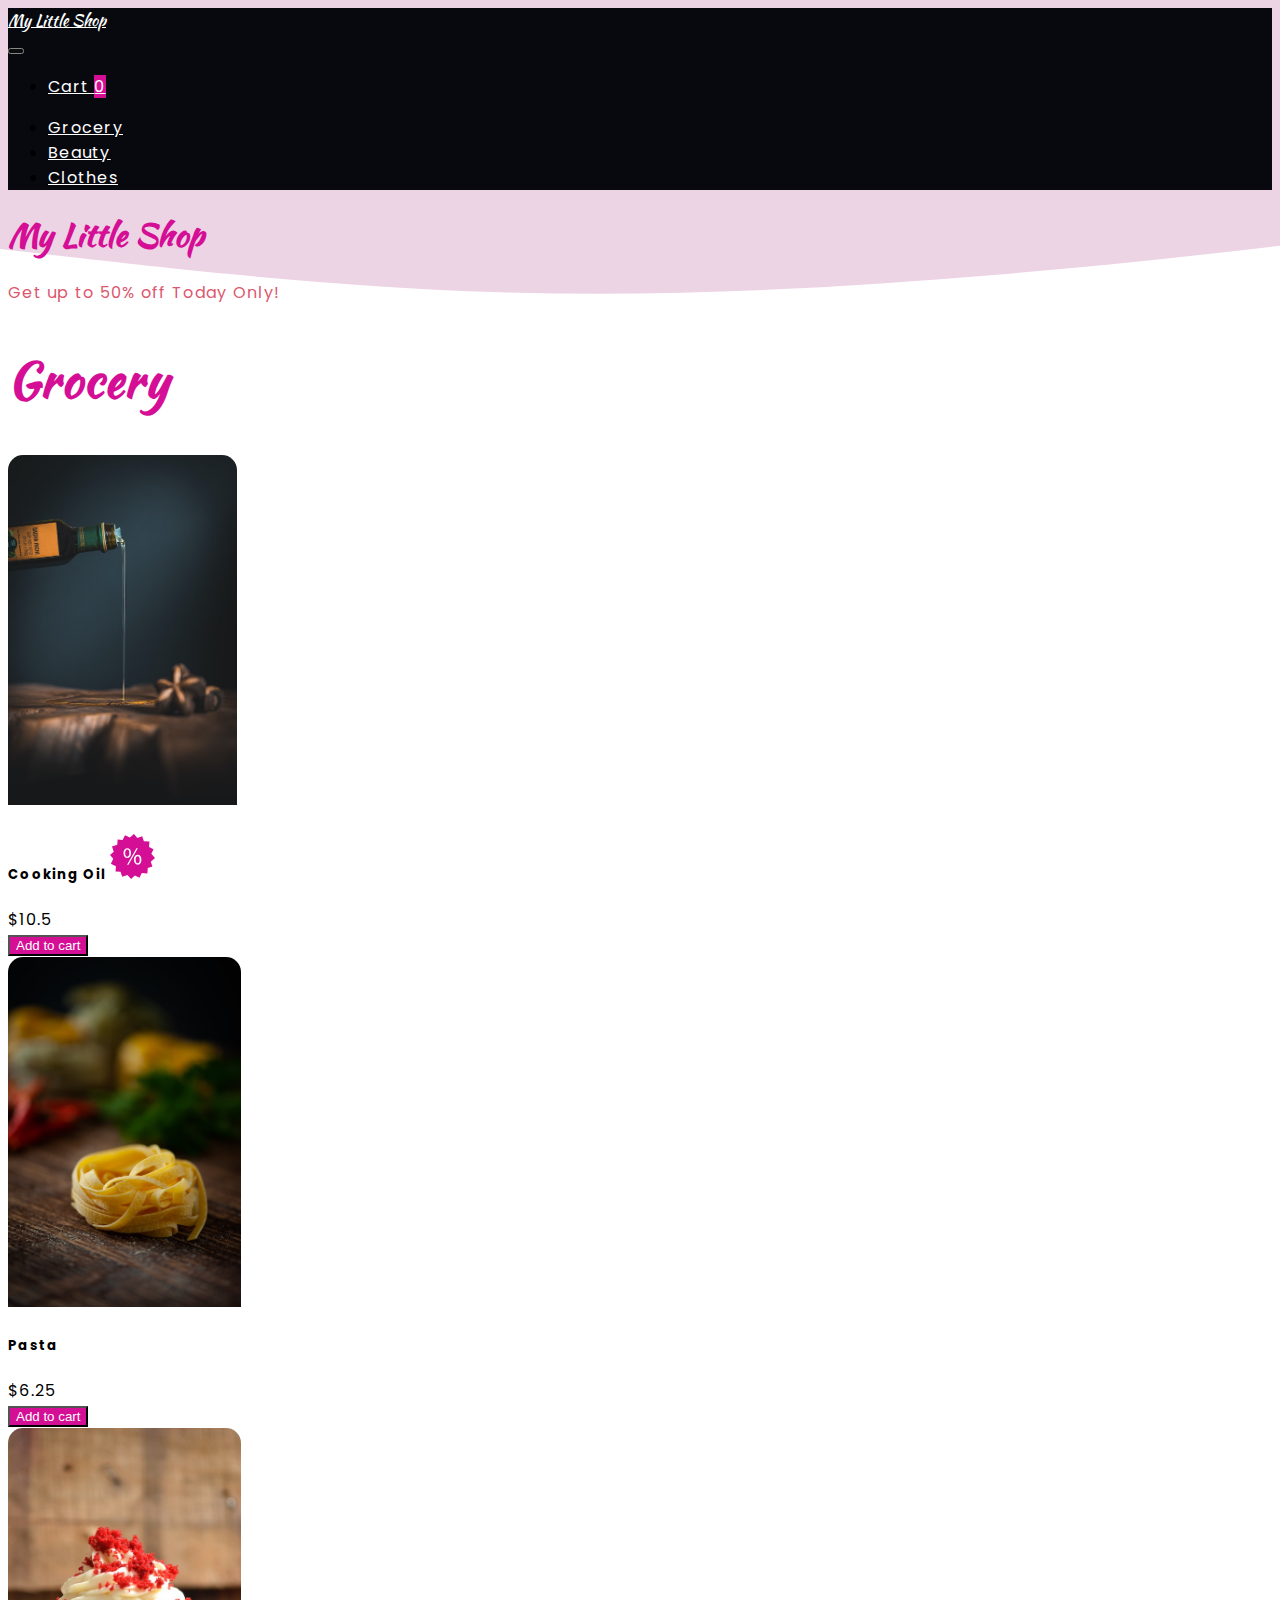
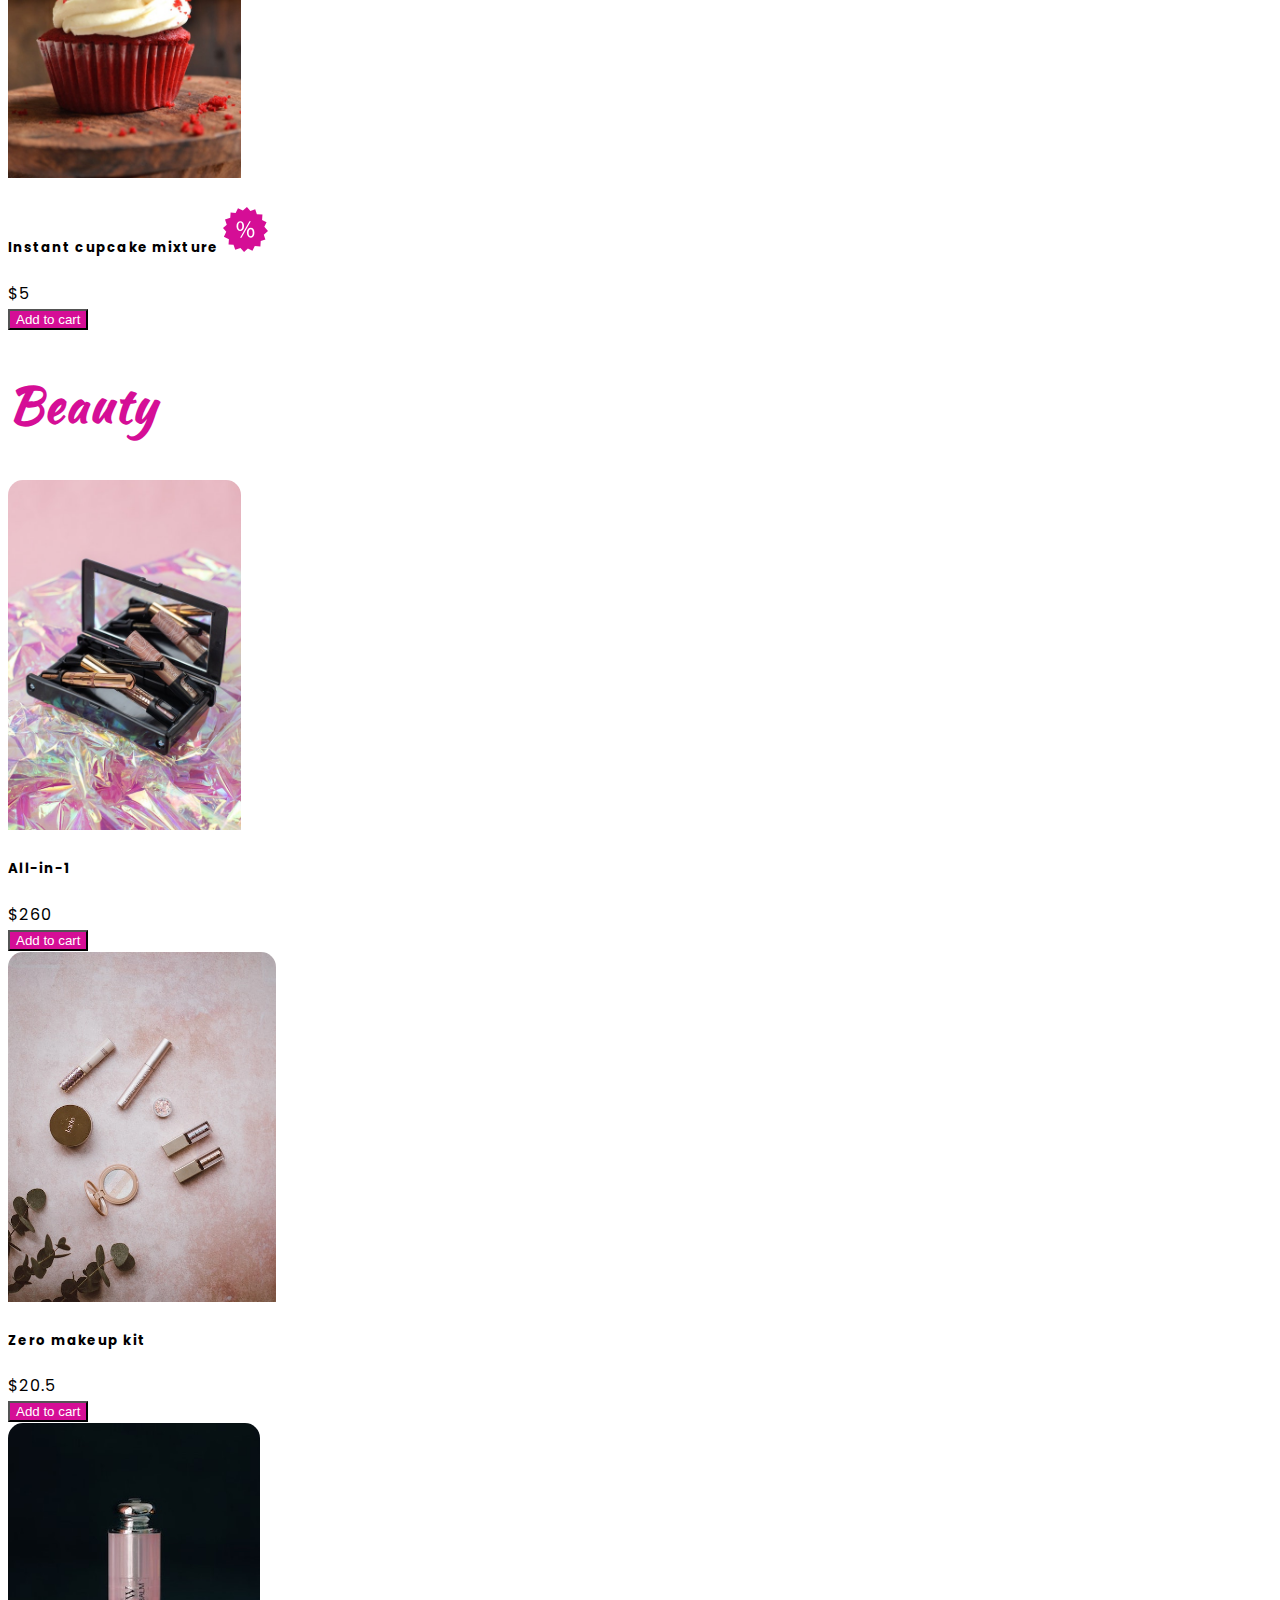
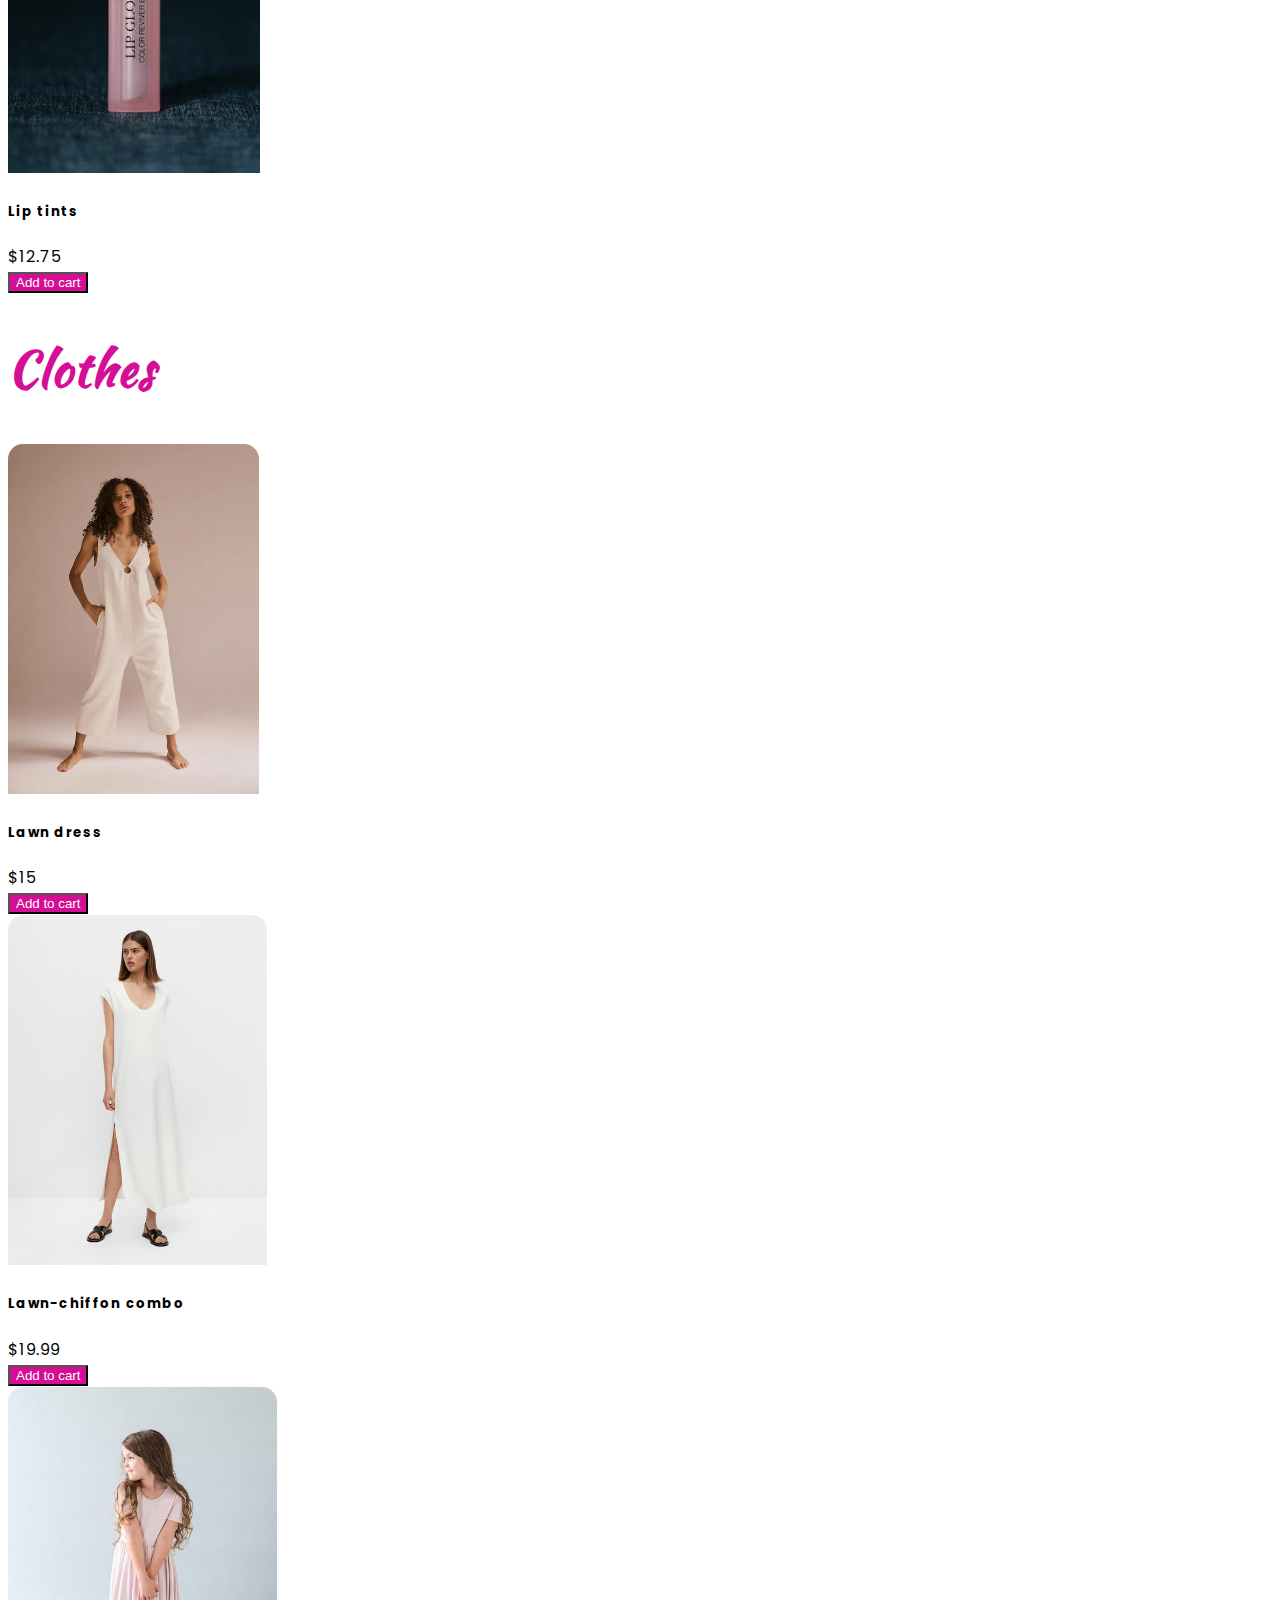
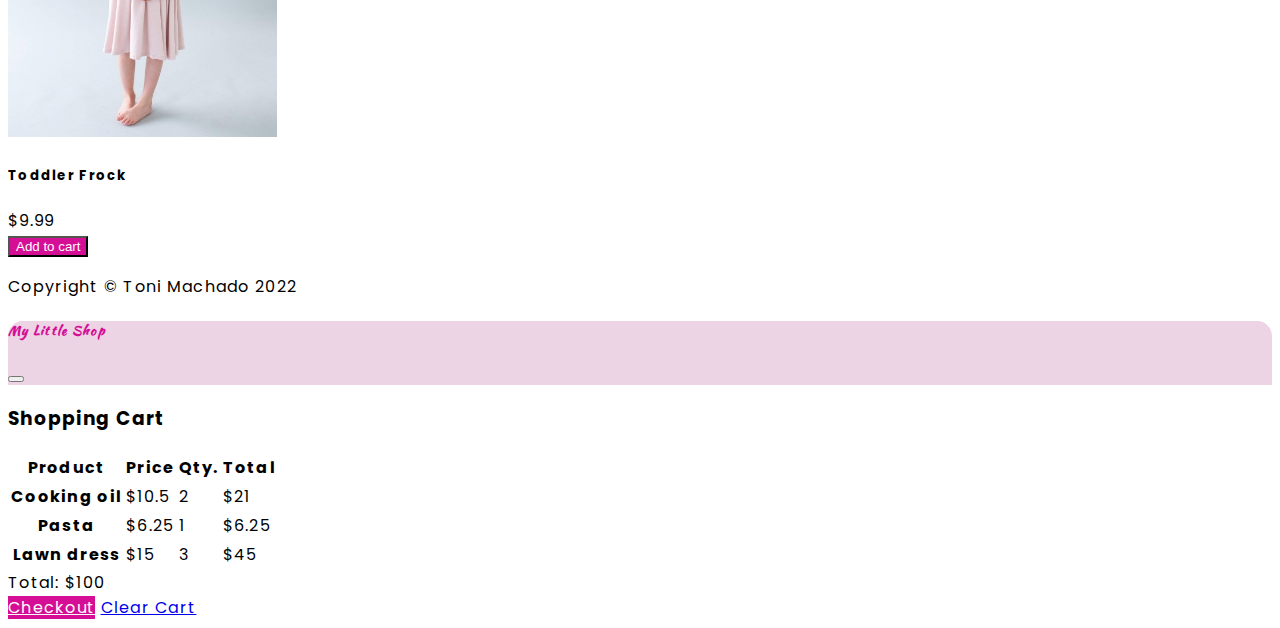
<file: index.html>
<!DOCTYPE html>
<html lang="en">
  <head>
    <meta charset="utf-8" />
    <meta name="viewport" content="width=device-width, initial-scale=1, shrink-to-fit=no" />
    <meta name="description" content="" />
    <meta name="author" content="" />
    <title>ShopNow - by Toni Machado (Angular Sprint 3)</title>
    <!-- Favicon-->
    <link rel="icon" type="image/x-icon" href="images/favicon.ico" />
    <link
      href="https://cdn.jsdelivr.net/npm/bootstrap@5.1.3/dist/css/bootstrap.min.css"
      rel="stylesheet"
      integrity="sha384-1BmE4kWBq78iYhFldvKuhfTAU6auU8tT94WrHftjDbrCEXSU1oBoqyl2QvZ6jIW3"
      crossorigin="anonymous"
    />
    <!-- Custom styles -->
    <link rel="stylesheet" href="./css/custom.css" />
    <!-- Bootstrap icons-->
    <link
      rel="stylesheet"
      href="https://use.fontawesome.com/releases/v5.8.1/css/all.css"
      integrity="sha384-50oBUHEmvpQ+1lW4y57PTFmhCaXp0ML5d60M1M7uH2+nqUivzIebhndOJK28anvf"
      crossorigin="anonymous"
    />
    <!-- Google Fonts -->
    <link rel="preconnect" href="https://fonts.googleapis.com" />
    <link rel="preconnect" href="https://fonts.gstatic.com" crossorigin />
    <link
      href="https://fonts.googleapis.com/css2?family=Kaushan+Script&family=Poppins:wght@100;200;300;400;500&display=swap"
      rel="stylesheet"
    />
    <!-- Core theme CSS (includes Bootstrap)-->
  </head>

  <body data-bs-spy="scroll" data-bs-target="#navbar-example2" data-bs-offset="50">
    <!-- Navigation-->
    <nav class="fixed-top navbar py-3 py-lg-0 navbar-light navbar-expand-lg" id="navbar-example2">
      <div class="container d-flex">
        <a class="navbar-brand" href="./index.html">My Little Shop</a>
        <div class="d-flex flex-row order-lg-last align-items-center">
          <button
            type="button"
            class="navbar-toggler order-last collapsed"
            data-bs-toggle="collapse"
            data-bs-target="#navbar"
            aria-expanded="false"
            aria-controls="navbar"
          >
            <span class="navbar-toggler-icon"></span>
          </button>
          <ul class="navbar-nav me-3 me-lg-0 d-flex flex-row align-items-center">
            <li class="dropdown search-dropdown nav-item py-lg-3">
              <a
                href="javascript:void(0)"
                class="btn btn-outline-dark flex-center"
                type="button"
                data-bs-toggle="modal"
                data-bs-target="#cartModal"
                onclick="open_modal()"
                data-bs-auto-close="outside"
              >
                <i class="fas fa-shopping-cart me-1"></i> Cart
                <span class="badge text-white ms-1 rounded-pill" id="count_product">0</span>
              </a>
            </li>
          </ul>
        </div>

        <div id="navbar" class="navbar-collapse collapse">
          <ul class="navbar-nav me-auto mb-4 mb-lg-0 ms-lg-5 gap-lg-5">
            <li class="nav-item">
              <a class="nav-link" href="#grocery">Grocery</a>
            </li>
            <li class="nav-item">
              <a class="nav-link" href="#beauty">Beauty</a>
            </li>
            <li class="nav-item">
              <a class="nav-link" href="#clothes"> Clothes</a>
            </li>
          </ul>
        </div>
      </div>
    </nav>

    <!-- Header-->
    <header class="py-5 header">
      <div class="container px-4 px-lg-5 my-5">
        <div class="text-center">
          <h1 class="display-4 fw-bolder pt-4">My Little Shop</h1>
          <p class="lead mb-0 mt-3">Get up to 50% off Today Only!</p>
        </div>
      </div>
    </header>

    <!-- Section 1 -->
    <section class="pt-5" id="grocery">
      <h2 class="text-center">Grocery</h2>
      <div class="container px-4 px-lg-5 mt-5">
        <div class="row gx-4 gx-lg-5 row-cols-1 row-cols-sm-2 row-cols-xl-3 justify-content-center">
          <!-- Product 1 -->
          <div class="col mb-5">
            <div class="card h-100 shadow mx-auto">
              <img class="card-img-top" src="./images/oil_product.jpg" alt="oil product" />
              <div class="card-body p-4">
                <div class="text-center">
                  <h5 class="fw-bolder">
                    Cooking Oil <span class="offerIcon"><img src="./images/offer.svg" alt="offer icon" /></span>
                  </h5>
                  $10.5
                </div>
              </div>
              <div class="card-footer p-4 pt-0 border-top-0 bg-transparent">
                <div class="text-center">
                  <button type="button" onclick="buy(1)" class="btn btn-pink">Add to cart</button>
                </div>
              </div>
            </div>
          </div>
          <!-- Product 2 -->
          <div class="col mb-5">
            <div class="card h-100 shadow mx-auto">
              <img class="card-img-top" src="./images/pasta_product.jpg" alt="..." />
              <div class="card-body p-4">
                <div class="text-center">
                  <h5 class="fw-bolder mt-2">Pasta</h5>
                  $6.25
                </div>
              </div>
              <div class="card-footer p-4 pt-0 border-top-0 bg-transparent">
                <div class="text-center">
                  <button type="button" onclick="buy(2)" class="btn btn-pink">Add to cart</button>
                </div>
              </div>
            </div>
          </div>
          <!-- Product 3 -->
          <div class="col mb-5">
            <div class="card h-100 shadow mx-auto">
              <img class="card-img-top" src="./images/cupcake_product.jpg" alt="..." />
              <div class="card-body p-4">
                <div class="text-center">
                  <h5 class="fw-bolder">
                    Instant cupcake mixture <span class="offerIcon"><img src="./images/offer.svg" alt="offer icon" /></span>
                  </h5>
                  $5
                </div>
              </div>
              <div class="card-footer p-4 pt-0 border-top-0 bg-transparent">
                <div class="text-center">
                  <button type="button" onclick="buy(3)" class="btn btn-pink">Add to cart</button>
                </div>
              </div>
            </div>
          </div>
        </div>
      </div>
    </section>

    <!-- Section 2 -->
    <section class="pt-5" id="beauty">
      <h2 class="text-center">Beauty</h2>
      <div class="container px-4 px-lg-5 mt-5">
        <div class="row gx-4 gx-lg-5 row-cols-1 row-cols-sm-2 row-cols-xl-3 justify-content-center">
          <!-- Product 4 -->
          <div class="col mb-5">
            <div class="card h-100 shadow mx-auto">
              <img class="card-img-top" src="./images/allinone_product.jpg" alt="..." />
              <div class="card-body p-4">
                <div class="text-center">
                  <h5 class="fw-bolder">All-in-1</h5>
                  $260
                </div>
              </div>
              <div class="card-footer p-4 pt-0 border-top-0 bg-transparent">
                <div class="text-center">
                  <button type="button" onclick="buy(4)" class="btn btn-pink">Add to cart</button>
                </div>
              </div>
            </div>
          </div>
          <!-- Product 5 -->
          <div class="col mb-5">
            <div class="card h-100 shadow mx-auto">
              <img class="card-img-top" src="./images/zeromakeupkit_product.jpg" alt="..." />
              <div class="card-body p-4">
                <div class="text-center">
                  <h5 class="fw-bolder">Zero makeup kit</h5>
                  $20.5
                </div>
              </div>
              <div class="card-footer p-4 pt-0 border-top-0 bg-transparent">
                <div class="text-center">
                  <button type="button" onclick="buy(5)" class="btn btn-pink">Add to cart</button>
                </div>
              </div>
            </div>
          </div>
          <!-- Product 6 -->
          <div class="col mb-5">
            <div class="card h-100 shadow mx-auto">
              <img class="card-img-top" src="./images/liptints_product2.jpg" alt="..." />
              <div class="card-body p-4">
                <div class="text-center">
                  <h5 class="fw-bolder">Lip tints</h5>
                  $12.75
                </div>
              </div>
              <div class="card-footer p-4 pt-0 border-top-0 bg-transparent">
                <div class="text-center">
                  <button type="button" onclick="buy(6)" class="btn btn-pink">Add to cart</button>
                </div>
              </div>
            </div>
          </div>
        </div>
      </div>

      <!-- Section 3 -->
    </section>
    <section class="pt-5" id="clothes">
      <h2 class="text-center">Clothes</h2>
      <div class="container px-4 px-lg-5 mt-5">
        <div class="row gx-4 gx-lg-5 row-cols-1 row-cols-sm-2 row-cols-xl-3 justify-content-center">
          <!-- Product 7 -->
          <div class="col mb-5">
            <div class="card h-100 shadow mx-auto">
              <img class="card-img-top" src="./images/lawndress_product.png" alt="..." />
              <div class="card-body p-4">
                <div class="text-center">
                  <h5 class="fw-bolder">Lawn dress</h5>
                  $15
                </div>
              </div>
              <div class="card-footer p-4 pt-0 border-top-0 bg-transparent">
                <div class="text-center">
                  <button type="button" onclick="buy(7)" class="btn btn-pink">Add to cart</button>
                </div>
              </div>
            </div>
          </div>
          <!-- Product 8 -->
          <div class="col mb-5">
            <div class="card h-100 shadow mx-auto">
              <img class="card-img-top" src="./images/lawnchiffon_product.png" alt="..." />
              <div class="card-body p-4">
                <div class="text-center">
                  <h5 class="fw-bolder">Lawn-chiffon combo</h5>
                  $19.99
                </div>
              </div>
              <div class="card-footer p-4 pt-0 border-top-0 bg-transparent">
                <div class="text-center">
                  <button type="button" onclick="buy(8)" class="btn btn-pink">Add to cart</button>
                </div>
              </div>
            </div>
          </div>
          <!-- Product 9 -->
          <div class="col mb-5">
            <div class="card h-100 shadow mx-auto">
              <img class="card-img-top" src="./images/toddlerfrock_product2.jpg" alt="..." />
              <div class="card-body p-4">
                <div class="text-center">
                  <h5 class="fw-bolder">Toddler Frock</h5>
                  $9.99
                </div>
              </div>
              <div class="card-footer p-4 pt-0 border-top-0 bg-transparent">
                <div class="text-center">
                  <button type="button" onclick="buy(9)" class="btn btn-pink">Add to cart</button>
                </div>
              </div>
            </div>
          </div>
        </div>
      </div>
    </section>

    <!-- Footer-->
    <footer class="py-3 bg-dark footer">
      <div class="container"><p class="m-0 text-center text-white fw-light">Copyright &copy; Toni Machado 2022</p></div>
    </footer>

    <!-- Modal Cart -->
    <div class="modal fade" id="cartModal" tabindex="-1" aria-labelledby="exampleModalLabel" aria-hidden="true">
      <div class="modal-dialog">
        <div class="modal-content shadow-xl">
          <div class="modal-header">
            <h5 class="modal-title" id="exampleModalLabel">My Little Shop</h5>
            <button type="button" class="btn-close" data-bs-dismiss="modal" aria-label="Close"></button>
          </div>
          <div class="modal-body">
            <h3 class="text-center bill px-5">Shopping Cart</h3>
            <table class="table">
              <thead>
                <tr>
                  <th scope="col">Product</th>
                  <th scope="col">Price</th>
                  <th scope="col">Qty.</th>
                  <th scope="col">Total</th>
                </tr>
              </thead>
              <tbody id="cart_list">
                <tr>
                  <th scope="row">Cooking oil</th>
                  <td>$10.5</td>
                  <td>2</td>
                  <td>$21</td>
                </tr>
                <tr>
                  <th scope="row">Pasta</th>
                  <td>$6.25</td>
                  <td>1</td>
                  <td>$6.25</td>
                </tr>
                <tr>
                  <th scope="row">Lawn dress</th>
                  <td>$15</td>
                  <td>3</td>
                  <td>$45</td>
                </tr>
              </tbody>
            </table>
            <div class="text-center fs-3">Total: $<span id="total_price">100</span></div>
            <div class="text-center">
              <a href="./checkout.html" onclick="saveCart()" class="btn btn-pink m-3">Checkout</a>
              <a href="javascript:void(0)" onclick="cleanCart()" class="btn btn-outline-secondary m-3">Clear Cart</a>
            </div>
          </div>
        </div>
      </div>
    </div>

    <!-- Bootstrap core JS-->
    <script
      src="https://cdn.jsdelivr.net/npm/bootstrap@5.1.3/dist/js/bootstrap.bundle.min.js"
      integrity="sha384-ka7Sk0Gln4gmtz2MlQnikT1wXgYsOg+OMhuP+IlRH9sENBO0LRn5q+8nbTov4+1p"
      crossorigin="anonymous"
    ></script>

    <!-- Core theme JS-->
    <script src="js/shop.js"></script>
    <script src="js/checkout.js"></script>
  </body>
</html>
</file>
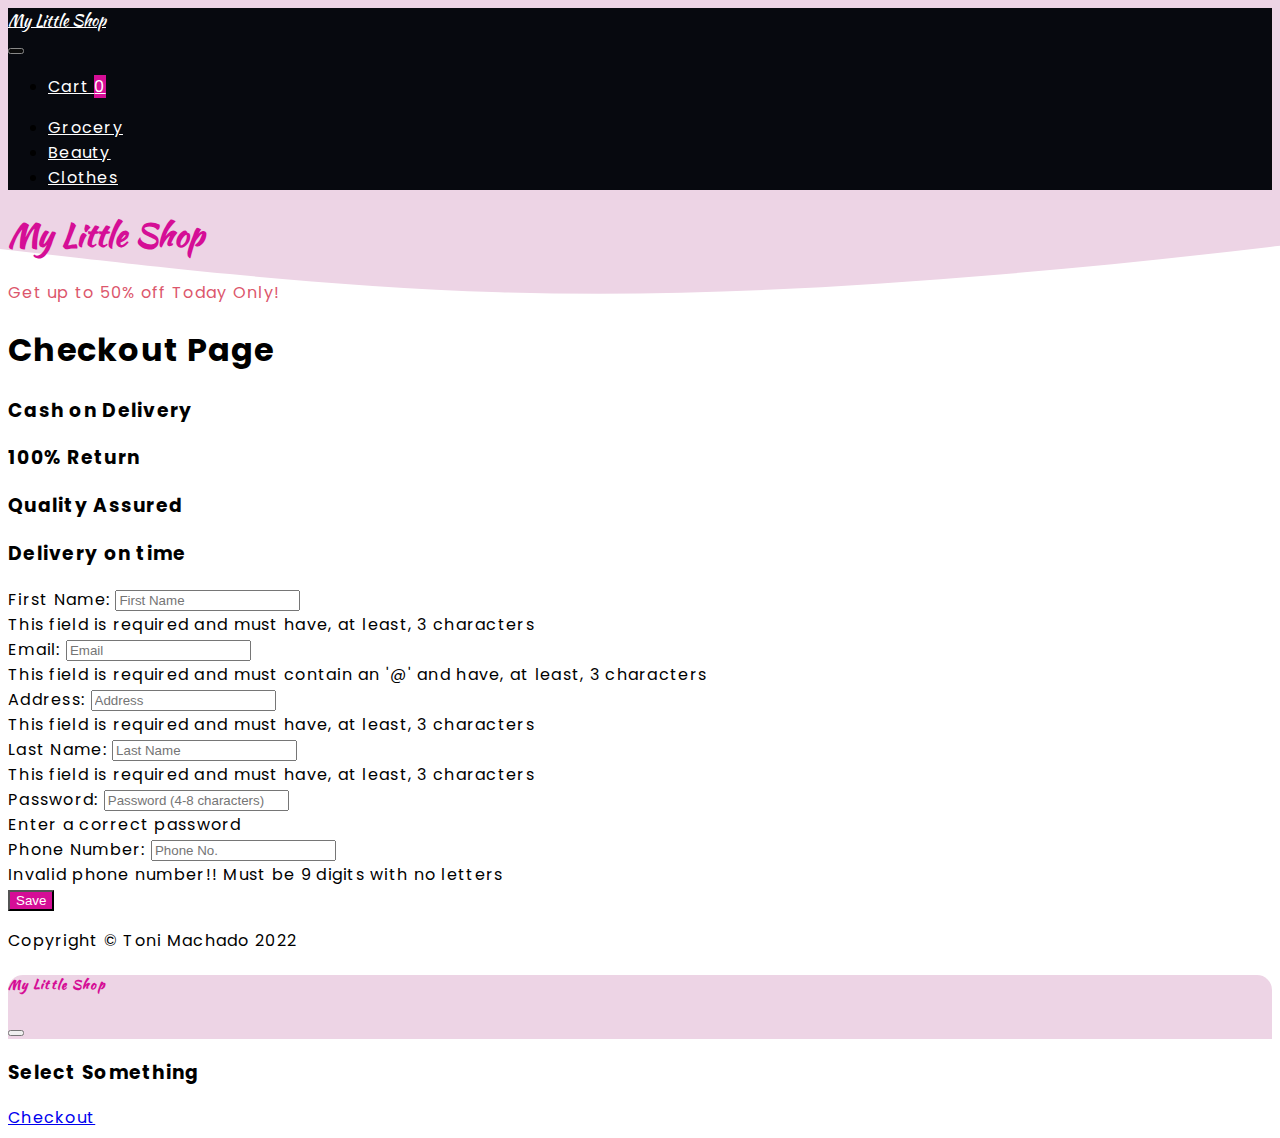
<file: checkout.html>
<!DOCTYPE html>
<html lang="en">
  <head>
    <meta charset="utf-8" />
    <meta name="viewport" content="width=device-width, initial-scale=1, shrink-to-fit=no" />
    <meta name="description" content="" />
    <meta name="author" content="" />
    <title>Checkout</title>
    <!-- Favicon-->
    <link rel="icon" type="image/x-icon" href="images/favicon.ico" />
    <link
      href="https://cdn.jsdelivr.net/npm/bootstrap@5.0.2/dist/css/bootstrap.min.css"
      rel="stylesheet"
      integrity="sha384-EVSTQN3/azprG1Anm3QDgpJLIm9Nao0Yz1ztcQTwFspd3yD65VohhpuuCOmLASjC"
      crossorigin="anonymous"
    />
    <!-- Custom styles -->
    <link rel="stylesheet" href="./css/custom.css" />
    <!-- Bootstrap icons-->
    <link
      rel="stylesheet"
      href="https://use.fontawesome.com/releases/v5.8.1/css/all.css"
      integrity="sha384-50oBUHEmvpQ+1lW4y57PTFmhCaXp0ML5d60M1M7uH2+nqUivzIebhndOJK28anvf"
      crossorigin="anonymous"
    />
    <!-- Google Fonts -->
    <link rel="preconnect" href="https://fonts.googleapis.com" />
    <link rel="preconnect" href="https://fonts.gstatic.com" crossorigin />
    <link
      href="https://fonts.googleapis.com/css2?family=Kaushan+Script&family=Poppins:wght@100;200;300;400;500&display=swap"
      rel="stylesheet"
    />
    <!-- Core theme CSS (includes Bootstrap)-->
  </head>

  <body>
    <!-- Navigation-->
    <nav class="fixed-top navbar py-3 py-lg-0 navbar-light navbar-expand-lg" id="navbar-example2">
      <div class="container d-flex gap-4">
        <a class="navbar-brand" href="./index.html">My Little Shop</a>
        <div class="d-flex flex-row order-lg-last align-items-center">
          <button
            type="button"
            class="navbar-toggler order-last collapsed"
            data-bs-toggle="collapse"
            data-bs-target="#navbar"
            aria-expanded="false"
            aria-controls="navbar"
          >
            <span class="navbar-toggler-icon"></span>
          </button>
          <ul class="navbar-nav me-3 me-lg-0 d-flex flex-row align-items-center">
            <li class="dropdown search-dropdown nav-item py-lg-3">
              <a
                href="javascript:void(0)"
                class="btn btn-outline-dark flex-center"
                type="button"
                data-bs-toggle="modal"
                data-bs-target="#cartModal"
                onclick="open_modal()"
                data-bs-auto-close="outside"
              >
                <i class="fas fa-shopping-cart me-1"></i> Cart
                <span class="badge text-white ms-1 rounded-pill" id="count_product">0</span>
              </a>
            </li>
          </ul>
        </div>

        <div id="navbar" class="navbar-collapse collapse">
          <ul class="navbar-nav me-auto mb-4 mb-lg-0 ms-lg-5 gap-lg-5">
            <li class="nav-item">
              <a class="nav-link" href="./index.html#grocery">Grocery</a>
            </li>
            <li class="nav-item">
              <a class="nav-link" href="./index.html#beauty">Beauty</a>
            </li>
            <li class="nav-item">
              <a class="nav-link" href="./index.html#clothes"> Clothes</a>
            </li>
          </ul>
        </div>
      </div>
    </nav>
    <!-- Header-->
    <header class="py-5 header">
      <div class="container px-4 px-lg-5 my-5">
        <div class="text-center">
          <h1 class="display-4 fw-bolder pt-4">My Little Shop</h1>
          <p class="lead mb-0 mt-3">Get up to 50% off Today Only!</p>
        </div>
      </div>
    </header>

    <!-- Checkout -->
    <div class="container">
      <h1 class="text-center head m-4">Checkout Page</h1>

      <div class="row mr-0">
        <div class="col-sm-6">
          <h3 class="my-3 shadow-sm bord text-center"><i class="fas fa-dollar-sign p-2"></i>Cash on Delivery</h3>
        </div>
        <div class="col-sm-6">
          <h3 class="my-3 shadow-sm bord text-center"><i class="fas fa-arrows-alt-h p-2"></i>100% Return</h3>
        </div>
      </div>

      <div class="row mr-0">
        <div class="col-sm-6">
          <h3 class="my-3 shadow-sm bord text-center"><i class="far fa-thumbs-up p-2"></i>Quality Assured</h3>
        </div>
        <div class="col-sm-6">
          <h3 class="my-3 shadow-sm bord text-center"><i class="fas fa-stopwatch p-2"></i>Delivery on time</h3>
        </div>
      </div>

      <!-- Checkout Form -->
      <form class="form">
        <div class="row bord p-5 shadow m-5">
          <div class="col-sm-6">
            <div class="mt-3">
              <label for="fName" class="form-label">First Name:</label>
              <input id="fName" class="form-control ml-3" type="text" placeholder="First Name" />
              <div id="errorName" class="invalid-feedback">This field is required and must have, at least, 3 characters</div>
            </div>
            <div class="mt-3">
              <label for="fEmail" class="form-label">Email:</label>
              <input id="fEmail" class="form-control ml-3" type="email" placeholder="Email" />
              <div id="errorEmail" class="invalid-feedback">
                This field is required and must contain an '@' and have, at least, 3 characters
              </div>
            </div>
            <div class="mt-3">
              <label for="fAddress" class="form-label">Address:</label>
              <input id="fAddress" class="form-control" type="text" placeholder="Address" />
              <div id="errorAddress" class="invalid-feedback">
                This field is required and must have, at least, 3 characters
              </div>
            </div>
          </div>
          <div class="col-sm-6">
            <div class="mt-3">
              <label for="fLastN" class="form-label">Last Name:</label>
              <input id="fLastN" class="form-control" type="text" placeholder="Last Name" />
              <div id="errorLastN" class="invalid-feedback">
                This field is required and must have, at least, 3 characters
              </div>
            </div>
            <div class="mt-3">
              <label for="fPassword" class="form-label">Password:</label>
              <input
                id="fPassword"
                class="form-control"
                title="(4-8 characters)"
                type="password"
                placeholder="Password (4-8 characters)"
              />
              <div id="errorPassword" class="invalid-feedback">Enter a correct password</div>
            </div>
            <div class="mt-3">
              <label for="fPhone" class="form-label">Phone Number:</label>
              <input id="fPhone" class="form-control" type="number" placeholder="Phone No." />
              <div id="errorPhone" class="invalid-feedback">Invalid phone number!! Must be 9 digits with no letters</div>
            </div>
          </div>
          <div class="col-12 mt-4 final">
            <button type="button" id="btn" class="p-2 px-4 btn btn-pink shadow-lg" onclick="validate()">
              <i class="fas fa-cart-arrow-down p-2"></i>Save
            </button>
          </div>
        </div>
      </form>
    </div>

    <!-- Footer-->
    <footer class="py-3 bg-dark">
      <div class="container">
        <p class="m-0 text-center text-white fw-light">Copyright &copy; Toni Machado 2022</p>
      </div>
    </footer>

    <div class="modal fade" id="cartModal" tabindex="-1" aria-labelledby="exampleModalLabel" aria-hidden="true">
      <div class="modal-dialog">
        <div class="modal-content">
          <div class="modal-header">
            <h5 class="modal-title" id="exampleModalLabel">My Little Shop</h5>
            <button type="button" class="btn-close" data-bs-dismiss="modal" aria-label="Close"></button>
          </div>
          <div class="modal-body">
            <div>
              <ul class="list"></ul>
              <div>
                <h3 class="text-center bill px-5">Select Something</h3>
              </div>
              <div class="text-center">
                <a href="checkout.html" class="btn btn-primary m-3">Checkout</a>
              </div>
            </div>
          </div>
        </div>
      </div>
    </div>

    <!-- Bootstrap core JS-->
    <script
      src="https://cdn.jsdelivr.net/npm/bootstrap@5.0.2/dist/js/bootstrap.bundle.min.js"
      integrity="sha384-MrcW6ZMFYlzcLA8Nl+NtUVF0sA7MsXsP1UyJoMp4YLEuNSfAP+JcXn/tWtIaxVXM"
      crossorigin="anonymous"
    ></script>

    <!-- Core theme JS-->
    <script src="js/shop.js"></script>
    <script src="js/checkout.js"></script>
  </body>
</html>
</file>
<file: css/custom.css>
/* Styles per Sprint 3 (Angular) Alumne: Toni Machado */
/* Variables colors */

:root {
    /*Cartcolor*/
    --richBlack: #07090F;
    --deepTaupe: #7C616C;
    --pinkLavender: #D1B1CB;
    --languidLavender: #edd4e5;
    --platinum: #E5E9EC;
    --azure: #EAFDF8;
    --titleShop: #d50e96;
    --titleShopDark: #f006a6;
    --subtitleShop: rgb(220, 86, 108);
}
body {
    background-image: url(../images/wave-haikei.svg);
    background-repeat: no-repeat;
    font-family: 'Poppins', sans-serif;
    letter-spacing: 0.08em;
}

#navbar-example2 {
   background-color: var(--richBlack);

}

#navbar-example2 a{
    color: #fff;

}
#count_product {
    background-color: var(--titleShop);
}
header h1,
.navbar-brand {
    font-family: 'Kaushan Script', cursive;
    color: var(--titleShop);
    letter-spacing: 0;
    
}
.card-img-top {
    height: 350px;
    border-top-left-radius: 15px;
    border-top-right-radius: 15px;
    object-fit:cover;
}
.card {
    border-radius: 15px;
    border: none;
}
.lead {
    color: var(--subtitleShop);
}
h2 {
    font-family: 'Kaushan Script', cursive;
    color: var(--titleShop);
    font-size: 3em; 
}
.navbar-toggler {
    filter: invert(100%) sepia(0%) saturate(7494%) hue-rotate(344deg) brightness(99%) contrast(104%);
}
.formulario {
    border-radius: 15px;
    border: none; 
}
.check {
    background-color: var(--languidLavender);
    color: rgb(77, 77, 77);
    border-radius: 10px;
}
@media(max-width:991px) {
.navbar {
    opacity: 95%;
}
}
.modal-header {
    background-color: var(--languidLavender);
    font-family: 'Kaushan Script', cursive;
    color: var(--titleShop);
}
.modal-content {
    border-radius: 15px;
}
.modal-header {
    border-top-right-radius: 15px;
    border-top-left-radius: 15px;
}
.btn-pink {
    background-color: var(--titleShop);
    color: #fff;
}
.btn-pink:hover {
    background-color: var(--titleShopDark);
    color: #fff;
}
</file>
